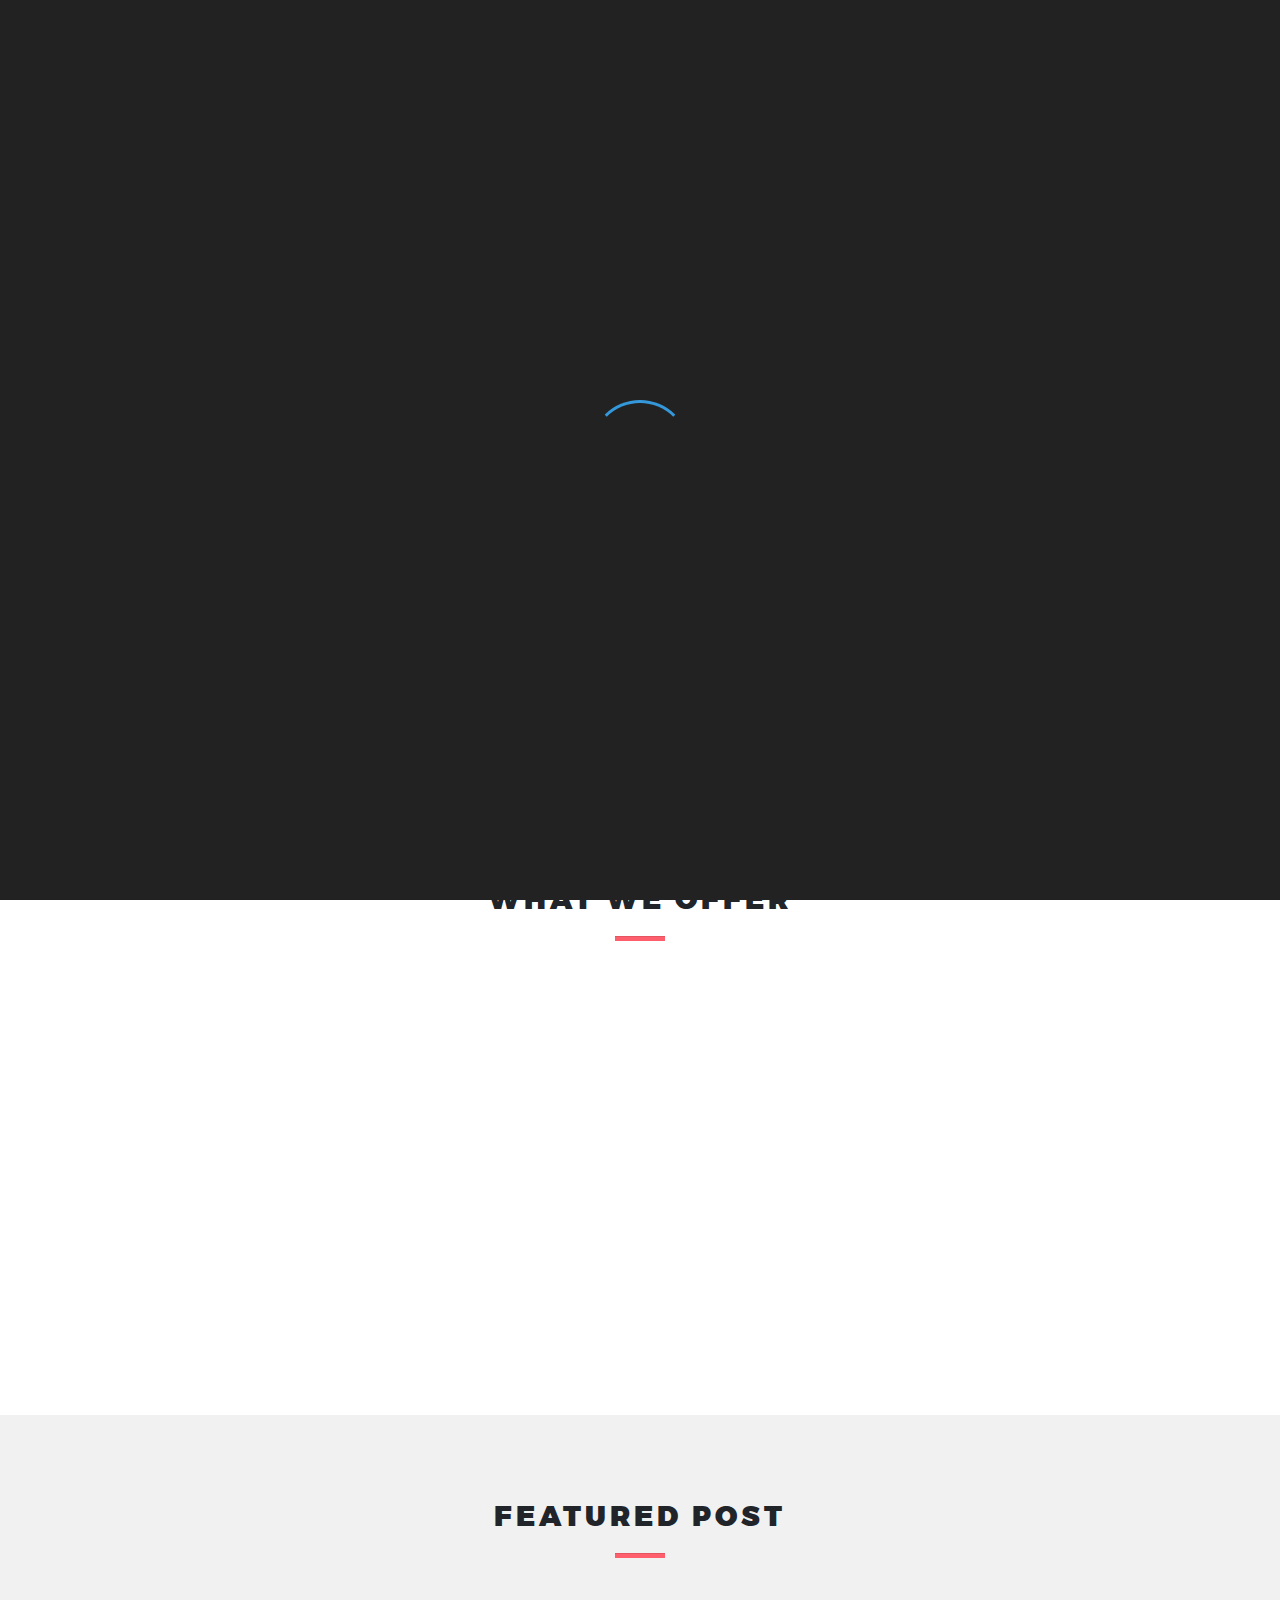
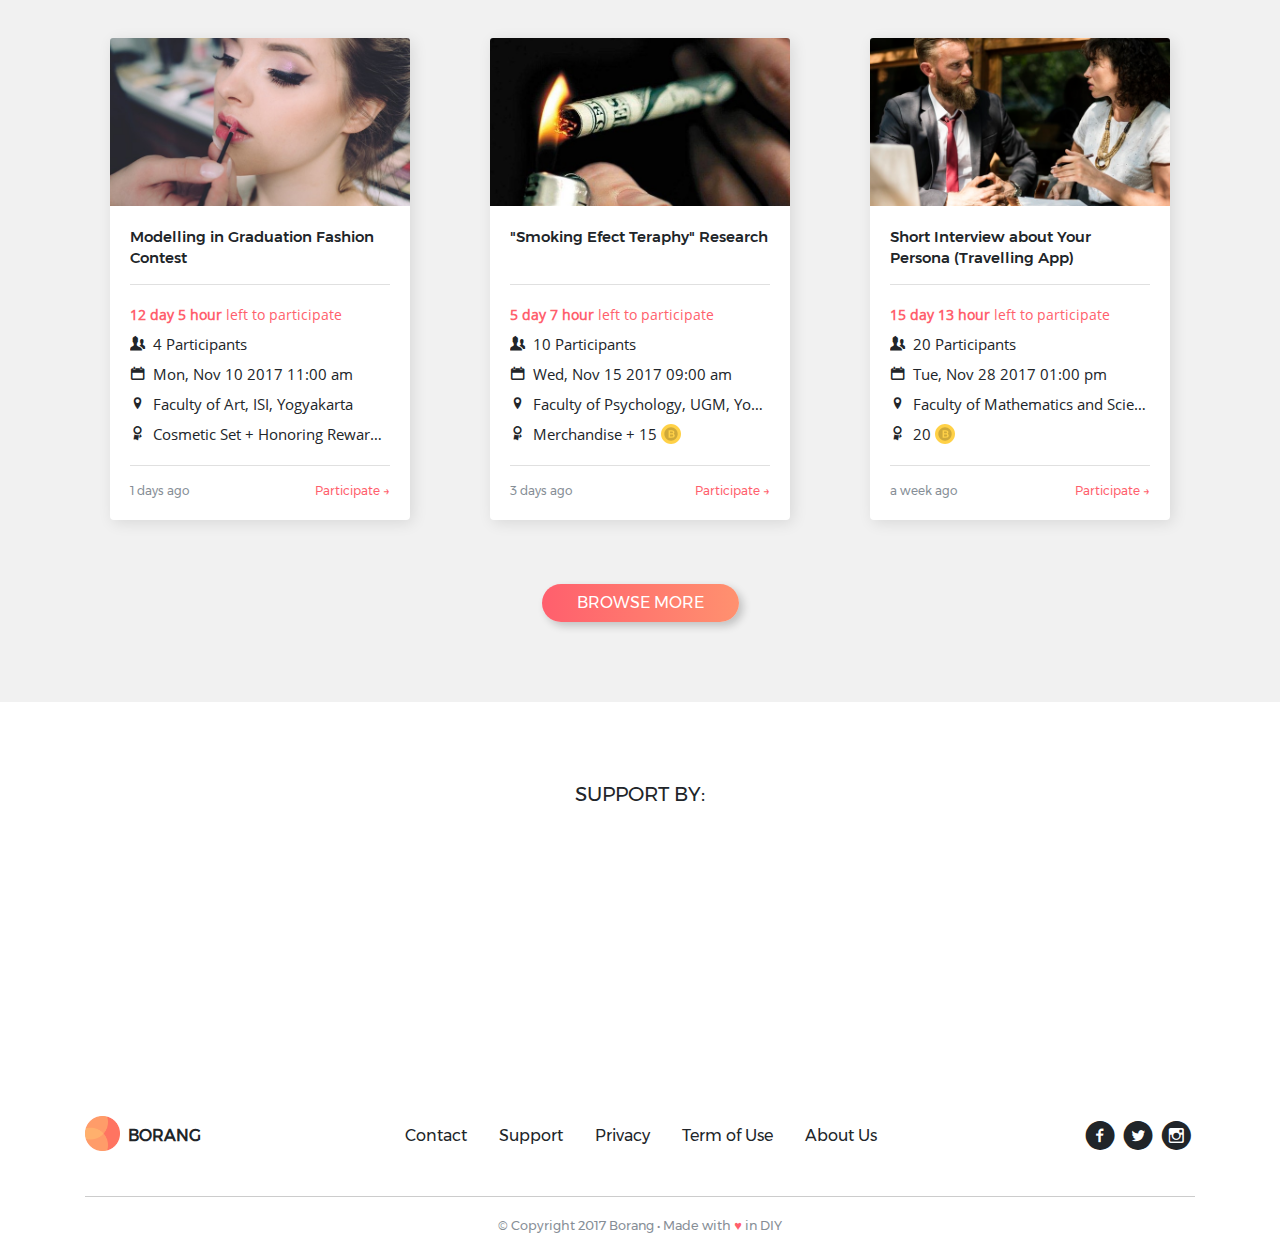
<file: index.html>
<!DOCTYPE html>
<html lang="en">

<head>
    <meta charset="UTF-8">
    <meta name="viewport" content="width=device-width, initial-scale=1.0">
    <meta http-equiv="X-UA-Compatible" content="ie=edge">
    <link rel="apple-touch-icon" sizes="60x60" href="assets/icon/apple-icon-60x60.png">
    <link rel="apple-touch-icon" sizes="120x120" href="assets/icon/apple-icon-120x120.png">
    <link rel="apple-touch-icon" sizes="180x180" href="assets/icon/apple-icon-180x180.png">
    <link rel="icon" type="image/png" sizes="192x192"  href="assets/icon/android-icon-192x192.png">
    <link rel="icon" type="image/png" sizes="32x32" href="assets/icon/favicon-32x32.png">
    <link rel="icon" type="image/png" sizes="96x96" href="assets/icon/favicon-96x96.png">
    <link rel="icon" type="image/png" sizes="16x16" href="assets/icon/favicon-16x16.png">
    <link rel="shortcut icon" href="assets/icon/favicon.ico">

    <!-- CSS -->
    <link rel="stylesheet" href="css/bootstrap.min.css">
    <link rel="stylesheet" href="css/entypo-plus.css">
    <link rel="stylesheet" href="css/style.css">
    <link rel="stylesheet" href="css/animate.css">
    <script src="https://ajax.aspnetcdn.com/ajax/modernizr/modernizr-2.7.2.js"></script>
    <noscript>
      <style media="screen">
        #preloader{
          display: none !important;
        }
      </style>
    </noscript>
    <title>Borang</title>
</head>

<body id="home">
    <!-- Preloader Screen -->
    <div id="preloader">
      <div class="loader"></div>
      <div class="loader-section section-left"></div>
      <div class="loader-section section-right"></div>
    </div>

    <!-- Navbar -->
    <nav id="navigation" class="navbar navbar-expand-md">
        <div class="container">
            <a class="navbar-brand" href="#">
                <img class="logoB d-inline-block align-top" width="auto" height="30" src="assets/logo_mono_negative_64.png" alt=""> Borang
            </a>
            <div class="collapsed" id="b-menu-wrapper">
                <ul class="navbar-nav ml-auto">
                    <li class="nav-item b-menu active  mr-md-2">
                        <a class="nav-link" href="#">Discover</a>
                    </li>
                    <li class="nav-item b-menu mr-md-2">
                        <a class="nav-link" href="#">Blog</a>
                    </li>
                    <li class="nav-item b-menu  mr-md-2">
                        <a class="nav-link" href="login.html">Login</a>
                    </li>
                    <li class="nav-item b-menu  mr-md-2">
                        <a class="nav-link" href="#">Sign up</a>
                    </li>
                </ul>
            </div>
            <button class="navbar-toggler" type="button" id="b-menu-toggler" data-target="#b-menu-wrapper">
              <span class="navbar-toggler-icon"></span>
            </button>
        </div>
    </nav>

    <!-- Header -->
    <header>
        <div class="container headline">
                    <h1 class="headtext">NEW DEFINITION OF <br class="d-none d-md-block"><span id="typing-line">FINDING PARTICIPANTS</span></h1>
                    <p class="subheadline">Borang is a platform that connects participants and people who need them.</p>
                    <a href="#" class="btn btn-grad">GET STARTED</a>
        </div>
    </header>

    <!-- section of offer -->
    <section class="offer">
        <div class="title-section">What We Offer</div>
        <hr class="bar-section">

        <div class="container my-5">
            <div class="row d-flex justify-content-center flex-wrap">
                <div class="col-md-6 col-sm-12 d-flex justify-content-center flex-wrap flex-lg-nowrap align-self-center b-anim"   >
                  <img src="assets/time.png" alt="" width="250" height="auto" class="mb-3 mr-3 align-self-center" class="offer-icon">
                  <div class="textOffer text-center text-lg-left  align-self-center">
                      <h4 class="offer-title">Get Participants On Time</h4>
                      <p>Borang lets you create posts about your needs for participants. You can also create a form on your post. Post and wait for them to come</p>
                      <a href="#" class="learn-more">learn more <span>&rarr;</span></a>
                  </div>
                </div>
                <div class="col-md-6 col-sm-12 d-flex justify-content-center flex-wrap flex-lg-nowrap  align-self-center b-anim "   >
                  <img src="assets/money.png" alt="" width="250" height="auto" class="mb-3 mr-3  align-self-center" class="offer-icon ">
                  <div class="textOffer text-center text-lg-left  align-self-center">
                      <h4 class="offer-title">Be a Participant and Get prizes</h4>
                      <p>By creating an account, you can participate in many events, research, and surveys. Complete it and get lots of interesting stuff</p>
                      <a href="#" class="learn-more">learn more <span>&rarr;</span></a>
                  </div>
                </div>
            </div>
        </div>
    </section>

    <!-- section of featured posts -->
    <section class="post-section">
        <div class="title-section">FEATURED POST</div>
        <hr class="bar-section">
        <div class="container">
            <div class="row">
                <div class="col-md-6 col-sm-12 col-lg-4">
                    <div class="card post mb-3 mr-md-0 mx-lg-auto" href="#">
                        <div class="post-head">
                            <img class="card-img-top post-img" src="assets/card1.jpg" alt="Card image cap">
                            <ul class="post-more-details">
                                <li class="detail-item  ml-3"><i class="icon-eye"></i> 14</li>
                                <li class="detail-item  ml-3"><i class="icon-users"></i> 1</li>
                                <li class="detail-item  ml-auto mr-3"><i class="icon-share-alternitive"></i></li>
                            </ul>
                        </div>
                        <div class="card-body">
                            <h5 class="card-title post-title">Modelling in Graduation Fashion Contest</h5>
                            <hr class="post-divider">
                            <small class="post-time-left"><strong>12 day 5 hour</strong> left to participate</small>
                            <ul class="list-unstyled post-details">
                                <li><i class="icon-users"></i>4 Participants</li>
                                <li><i class="icon-calendar"></i>Mon, Nov 10 2017 11:00 am</li>
                                <li><i class="icon-location-pin"></i>Faculty of Art, ISI, Yogyakarta</li>
                                <li><i class="icon-price-ribbon"></i>Cosmetic Set + Honoring Reward + 50 <span class="bicon-coin"></span></li>
                            </ul>
                            <hr class="post-divider">
                            <div class="d-flex flex-row justify-content-between">
                                <small class="text-muted">1 days ago</small>
                                <small class="text-muted"><a href="#">Participate &rarr;</a></small>
                            </div>
                        </div>
                    </div>
                </div>
                <div class="col-md-6 col-sm-12 col-lg-4"  >
                    <div class="card post mb-3 ml-md-0 mx-lg-auto" href="#">
                        <div class="post-head">
                            <img class="card-img-top post-img" src="assets/card2.jpg" alt="Card image cap">
                            <ul class="post-more-details">
                                <li class="detail-item  ml-3"><i class="icon-eye"></i> 45</li>
                                <li class="detail-item  ml-3"><i class="icon-users"></i> 5</li>
                                <li class="detail-item  ml-auto mr-3"><i class="icon-share-alternitive"></i></li>
                            </ul>
                        </div>
                        <div class="card-body">
                            <h5 class="card-title post-title">"Smoking Efect Teraphy" Research</h5>
                            <hr class="post-divider">
                            <small class="post-time-left"><strong>5 day 7 hour</strong> left to participate</small>
                            <ul class="list-unstyled post-details">
                                <li><i class="icon-users"></i>10 Participants</li>
                                <li><i class="icon-calendar"></i>Wed, Nov 15 2017 09:00 am</li>
                                <li><i class="icon-location-pin"></i>Faculty of Psychology, UGM, Yogyakarta</li>
                                <li><i class="icon-price-ribbon"></i>Merchandise + 15 <span class="bicon-coin"></span></li>
                            </ul>
                            <hr class="post-divider">
                            <div class="d-flex flex-row justify-content-between">
                                <small class="text-muted">3 days ago</small>
                                <small class="text-muted"><a href="#">Participate &rarr;</a></small>
                            </div>
                        </div>
                    </div>
                </div>
                <div class="col-md-12 col-sm-12 col-lg-4">
                    <div class="card post mb-3 mx-lg-auto" href="#">
                        <div class="post-head">
                            <img class="card-img-top post-img" src="assets/card3.jpg" alt="Card image cap">
                            <ul class="post-more-details">
                                <li class="detail-item  ml-3"><i class="icon-eye"></i> 40</li>
                                <li class="detail-item  ml-3"><i class="icon-users"></i> 16</li>
                                <li class="detail-item  ml-auto mr-3"><i class="icon-share-alternitive"></i></li>
                            </ul>
                        </div>
                        <div class="card-body">
                            <h5 class="card-title post-title">Short Interview about Your Persona (Travelling App)</h5>
                            <hr class="post-divider">
                            <small class="post-time-left"><strong>15 day 13 hour</strong> left to participate</small>
                            <ul class="list-unstyled post-details">
                                <li><i class="icon-users"></i>20 Participants</li>
                                <li><i class="icon-calendar"></i>Tue, Nov 28 2017 01:00 pm</li>
                                <li><i class="icon-location-pin"></i>Faculty of Mathematics and Science UGM, Yogyakarta</li>
                                <li><i class="icon-price-ribbon"></i>20 <span class="bicon-coin"></span></li>
                            </ul>
                            <hr class="post-divider">
                            <div class="d-flex flex-row justify-content-between">
                                <small class="text-muted">a week ago</small>
                                <small class="text-muted"><a href="#">Participate &rarr;</a></small>
                            </div>
                        </div>
                    </div>
                </div>
            </div>
            <div class="text-center mt-5">
                <a href="#" class="btn btn-grad">Browse More</a>
            </div>
        </div>
    </section>
    <!-- Supporter -->
    <section class="support">
      <div class="container">
        <h5 align="center" class="mb-5 text-uppercase">Support by:</h5>
        <div class="row">
          <div class="col-sm-6 col-xs-12 text-center text-md-right pr-md-5">
            <a href=""><img src="assets/logoIC.png" alt="logoIC" style="width:110px;padding-top:10x;" class="logo-support ml-a b-anim"  ></a>
          </div>
          <div class="col-sm-6 col-xs-12 text-center text-md-left pl-md-5">
            <a href=""><img src="assets/logoXproject.png" alt="logoX" style="width:150px;" class="logo-support mr-a b-anim "  ></a>
          </div>
        </div>
      </div>
    </section>

    <!-- footer -->
    <footer>
        <div class="container">
            <div class="footer-body d-flex flex-row justify-content-md-between justify-content-sm-center flex-wrap align-item-center align-content-between">
                <div class="footer-brand d-inline-flex flex-row align-item-center mx-auto ml-md-0">
                    <img src="assets/logo_64.png" alt="Logo Borang" height="35" class="mr-2">
                    <span>BORANG</span>
                </div>
                <ul class="footer-links d-inline-flex justify-content-center flex-wrap list-unstyled">
                    <li><a href="#">Contact</a></li>
                    <li><a href="#">Support</a></li>
                    <li><a href="#">Privacy</a></li>
                    <li><a href="#">Term of Use</a></li>
                    <li><a href="#">About Us</a></li>
                </ul>
                <div class="footer-social d-inline-flex flex-row align-item-center mx-auto mr-lg-0">
                    <a href="#"><i class="icon-facebook-with-circle"></i></a>
                    <a href="#"><i class="icon-twitter-with-circle"></i></a>
                    <a href="#"><i class="icon-instagram-with-circle"></i></a>
                </div>
            </div>
            <div class="footer-copy">
                <small class="text-muted">&copy; Copyright 2017 Borang &bullet; Made with <strong class="heart">&hearts;</strong> in DIY</small>
            </div>
        </div>
    </footer>
    <a href="#" class="back-top"><i class="icon-chevron-up"></i></a>

    <!-- Scripts -->
    <script src="js/jquery.min.js" charset="utf-8"></script>
    <script src="js/popper.js" charset="utf-8"></script>
    <script src="js/bootstrap.min.js" charset="utf-8"></script>
    <script src="js/typed.min.js" charset="utf-8"></script>
    <script src="js/borang.js" charset="utf-8"></script>
</body>

</html>
</file>
<file: css/entypo-plus.css>
@font-face {
	font-family: 'entypo-plus';
	src:url('../fonts/entypo-plus.eot?-w0y2sr');
	src:url('../fonts/entypo-plus.eot?#iefix-w0y2sr') format('embedded-opentype'),
		url('../fonts/entypo-plus.woff?-w0y2sr') format('woff'),
		url('../fonts/entypo-plus.ttf?-w0y2sr') format('truetype'),
		url('../fonts/entypo-plus.svg?-w0y2sr#entypo-plus') format('svg');
	font-weight: normal;
	font-style: normal;
}

[class^="icon-"], [class*=" icon-"] {
	font-family: 'entypo-plus';
	speak: none;
	font-style: normal;
	font-weight: normal;
	font-variant: normal;
	text-transform: none;
	line-height: 1;

	/* Better Font Rendering =========== */
	-webkit-font-smoothing: antialiased;
	-moz-osx-font-smoothing: grayscale;
}

.icon-add-to-list:before {
	content: "\e600";
}

.icon-add-user:before {
	content: "\e601";
}

.icon-address:before {
	content: "\e602";
}

.icon-adjust:before {
	content: "\e603";
}

.icon-air:before {
	content: "\e604";
}

.icon-aircraft-landing:before {
	content: "\e605";
}

.icon-aircraft-take-off:before {
	content: "\e606";
}

.icon-aircraft:before {
	content: "\e607";
}

.icon-align-bottom:before {
	content: "\e608";
}

.icon-align-horizontal-middle:before {
	content: "\e609";
}

.icon-align-left:before {
	content: "\e60a";
}

.icon-align-right:before {
	content: "\e60b";
}

.icon-align-top:before {
	content: "\e60c";
}

.icon-align-vertical-middle:before {
	content: "\e60d";
}

.icon-archive:before {
	content: "\e60e";
}

.icon-area-graph:before {
	content: "\e60f";
}

.icon-arrow-bold-down:before {
	content: "\e610";
}

.icon-arrow-bold-left:before {
	content: "\e611";
}

.icon-arrow-bold-right:before {
	content: "\e612";
}

.icon-arrow-bold-up:before {
	content: "\e613";
}

.icon-arrow-down:before {
	content: "\e614";
}

.icon-arrow-left:before {
	content: "\e615";
}

.icon-arrow-long-down:before {
	content: "\e616";
}

.icon-arrow-long-left:before {
	content: "\e617";
}

.icon-arrow-long-right:before {
	content: "\e618";
}

.icon-arrow-long-up:before {
	content: "\e619";
}

.icon-arrow-right:before {
	content: "\e61a";
}

.icon-arrow-up:before {
	content: "\e61b";
}

.icon-arrow-with-circle-down:before {
	content: "\e61c";
}

.icon-arrow-with-circle-left:before {
	content: "\e61d";
}

.icon-arrow-with-circle-right:before {
	content: "\e61e";
}

.icon-arrow-with-circle-up:before {
	content: "\e61f";
}

.icon-attachment:before {
	content: "\e620";
}

.icon-awareness-ribbon:before {
	content: "\e621";
}

.icon-back-in-time:before {
	content: "\e622";
}

.icon-back:before {
	content: "\e623";
}

.icon-bar-graph:before {
	content: "\e624";
}

.icon-battery:before {
	content: "\e625";
}

.icon-beamed-note:before {
	content: "\e626";
}

.icon-bell:before {
	content: "\e627";
}

.icon-blackboard:before {
	content: "\e628";
}

.icon-block:before {
	content: "\e629";
}

.icon-book:before {
	content: "\e62a";
}

.icon-bookmark:before {
	content: "\e62b";
}

.icon-bookmarks:before {
	content: "\e62c";
}

.icon-bowl:before {
	content: "\e62d";
}

.icon-box:before {
	content: "\e62e";
}

.icon-briefcase:before {
	content: "\e62f";
}

.icon-browser:before {
	content: "\e630";
}

.icon-brush:before {
	content: "\e631";
}

.icon-bucket:before {
	content: "\e632";
}

.icon-cake:before {
	content: "\e633";
}

.icon-calculator:before {
	content: "\e634";
}

.icon-calendar:before {
	content: "\e635";
}

.icon-camera:before {
	content: "\e636";
}

.icon-ccw:before {
	content: "\e637";
}

.icon-chat:before {
	content: "\e638";
}

.icon-check:before {
	content: "\e639";
}

.icon-chevron-down:before {
	content: "\e63a";
}

.icon-chevron-left:before {
	content: "\e63b";
}

.icon-chevron-right:before {
	content: "\e63c";
}

.icon-chevron-small-down:before {
	content: "\e63d";
}

.icon-chevron-small-left:before {
	content: "\e63e";
}

.icon-chevron-small-right:before {
	content: "\e63f";
}

.icon-chevron-small-up:before {
	content: "\e640";
}

.icon-chevron-thin-down:before {
	content: "\e641";
}

.icon-chevron-thin-left:before {
	content: "\e642";
}

.icon-chevron-thin-right:before {
	content: "\e643";
}

.icon-chevron-thin-up:before {
	content: "\e644";
}

.icon-chevron-up:before {
	content: "\e645";
}

.icon-chevron-with-circle-down:before {
	content: "\e646";
}

.icon-chevron-with-circle-left:before {
	content: "\e647";
}

.icon-chevron-with-circle-right:before {
	content: "\e648";
}

.icon-chevron-with-circle-up:before {
	content: "\e649";
}

.icon-circle-with-cross:before {
	content: "\e64a";
}

.icon-circle-with-minus:before {
	content: "\e64b";
}

.icon-circle-with-plus:before {
	content: "\e64c";
}

.icon-circle:before {
	content: "\e64d";
}

.icon-circular-graph:before {
	content: "\e64e";
}

.icon-clapperboard:before {
	content: "\e64f";
}

.icon-classic-computer:before {
	content: "\e650";
}

.icon-clipboard:before {
	content: "\e651";
}

.icon-clock:before {
	content: "\e652";
}

.icon-cloud:before {
	content: "\e653";
}

.icon-code:before {
	content: "\e654";
}

.icon-cog:before {
	content: "\e655";
}

.icon-colours:before {
	content: "\e656";
}

.icon-compass:before {
	content: "\e657";
}

.icon-controller-fast-backward:before {
	content: "\e658";
}

.icon-controller-fast-forward:before {
	content: "\e659";
}

.icon-controller-jump-to-start:before {
	content: "\e65a";
}

.icon-controller-next:before {
	content: "\e65b";
}

.icon-controller-paus:before {
	content: "\e65c";
}

.icon-controller-play:before {
	content: "\e65d";
}

.icon-controller-record:before {
	content: "\e65e";
}

.icon-controller-stop:before {
	content: "\e65f";
}

.icon-controller-volume:before {
	content: "\e660";
}

.icon-copy:before {
	content: "\e661";
}

.icon-creative-commons-attribution:before {
	content: "\e662";
}

.icon-creative-commons-noderivs:before {
	content: "\e663";
}

.icon-creative-commons-noncommercial-eu:before {
	content: "\e664";
}

.icon-creative-commons-noncommercial-us:before {
	content: "\e665";
}

.icon-creative-commons-public-domain:before {
	content: "\e666";
}

.icon-creative-commons-remix:before {
	content: "\e667";
}

.icon-creative-commons-share:before {
	content: "\e668";
}

.icon-creative-commons-sharealike:before {
	content: "\e669";
}

.icon-creative-commons:before {
	content: "\e66a";
}

.icon-credit-card:before {
	content: "\e66b";
}

.icon-credit:before {
	content: "\e66c";
}

.icon-cross:before {
	content: "\e66d";
}

.icon-cup:before {
	content: "\e66e";
}

.icon-cw:before {
	content: "\e66f";
}

.icon-cycle:before {
	content: "\e670";
}

.icon-database:before {
	content: "\e671";
}

.icon-dial-pad:before {
	content: "\e672";
}

.icon-direction:before {
	content: "\e673";
}

.icon-document-landscape:before {
	content: "\e674";
}

.icon-document:before {
	content: "\e675";
}

.icon-documents:before {
	content: "\e676";
}

.icon-dot-single:before {
	content: "\e677";
}

.icon-dots-three-horizontal:before {
	content: "\e678";
}

.icon-dots-three-vertical:before {
	content: "\e679";
}

.icon-dots-two-horizontal:before {
	content: "\e67a";
}

.icon-dots-two-vertical:before {
	content: "\e67b";
}

.icon-download:before {
	content: "\e67c";
}

.icon-drink:before {
	content: "\e67d";
}

.icon-drive:before {
	content: "\e67e";
}

.icon-drop:before {
	content: "\e67f";
}

.icon-edit:before {
	content: "\e680";
}

.icon-email:before {
	content: "\e681";
}

.icon-emoji-flirt:before {
	content: "\e682";
}

.icon-emoji-happy:before {
	content: "\e683";
}

.icon-emoji-neutral:before {
	content: "\e684";
}

.icon-emoji-sad:before {
	content: "\e685";
}

.icon-erase:before {
	content: "\e686";
}

.icon-eraser:before {
	content: "\e687";
}

.icon-export:before {
	content: "\e688";
}

.icon-eye-with-line:before {
	content: "\e689";
}

.icon-eye:before {
	content: "\e68a";
}

.icon-feather:before {
	content: "\e68b";
}

.icon-flag:before {
	content: "\e68c";
}

.icon-flash:before {
	content: "\e68d";
}

.icon-flashlight:before {
	content: "\e68e";
}

.icon-flat-brush:before {
	content: "\e68f";
}

.icon-flow-branch:before {
	content: "\e690";
}

.icon-flow-cascade:before {
	content: "\e691";
}

.icon-flow-line:before {
	content: "\e692";
}

.icon-flow-parallel:before {
	content: "\e693";
}

.icon-flow-tree:before {
	content: "\e694";
}

.icon-flower:before {
	content: "\e695";
}

.icon-folder-images:before {
	content: "\e696";
}

.icon-folder-music:before {
	content: "\e697";
}

.icon-folder-video:before {
	content: "\e698";
}

.icon-folder:before {
	content: "\e699";
}

.icon-forward:before {
	content: "\e69a";
}

.icon-funnel:before {
	content: "\e69b";
}

.icon-game-controller:before {
	content: "\e69c";
}

.icon-gauge:before {
	content: "\e69d";
}

.icon-globe:before {
	content: "\e69e";
}

.icon-graduation-cap:before {
	content: "\e69f";
}

.icon-grid:before {
	content: "\e6a0";
}

.icon-hair-cross:before {
	content: "\e6a1";
}

.icon-hand:before {
	content: "\e6a2";
}

.icon-heart-outlined:before {
	content: "\e6a3";
}

.icon-heart:before {
	content: "\e6a4";
}

.icon-help-with-circle:before {
	content: "\e6a5";
}

.icon-help:before {
	content: "\e6a6";
}

.icon-home:before {
	content: "\e6a7";
}

.icon-hour-glass:before {
	content: "\e6a8";
}

.icon-image-inverted:before {
	content: "\e6a9";
}

.icon-image:before {
	content: "\e6aa";
}

.icon-images:before {
	content: "\e6ab";
}

.icon-inbox:before {
	content: "\e6ac";
}

.icon-infinity:before {
	content: "\e6ad";
}

.icon-info-with-circle:before {
	content: "\e6ae";
}

.icon-info:before {
	content: "\e6af";
}

.icon-install:before {
	content: "\e6b0";
}

.icon-key:before {
	content: "\e6b1";
}

.icon-keyboard:before {
	content: "\e6b2";
}

.icon-lab-flask:before {
	content: "\e6b3";
}

.icon-landline:before {
	content: "\e6b4";
}

.icon-language:before {
	content: "\e6b5";
}

.icon-laptop:before {
	content: "\e6b6";
}

.icon-layers:before {
	content: "\e6b7";
}

.icon-leaf:before {
	content: "\e6b8";
}

.icon-level-down:before {
	content: "\e6b9";
}

.icon-level-up:before {
	content: "\e6ba";
}

.icon-lifebuoy:before {
	content: "\e6bb";
}

.icon-light-bulb:before {
	content: "\e6bc";
}

.icon-light-down:before {
	content: "\e6bd";
}

.icon-light-up:before {
	content: "\e6be";
}

.icon-line-graph:before {
	content: "\e6bf";
}

.icon-link:before {
	content: "\e6c0";
}

.icon-list:before {
	content: "\e6c1";
}

.icon-location-pin:before {
	content: "\e6c2";
}

.icon-location:before {
	content: "\e6c3";
}

.icon-lock-open:before {
	content: "\e6c4";
}

.icon-lock:before {
	content: "\e6c5";
}

.icon-log-out:before {
	content: "\e6c6";
}

.icon-login:before {
	content: "\e6c7";
}

.icon-loop:before {
	content: "\e6c8";
}

.icon-magnet:before {
	content: "\e6c9";
}

.icon-magnifying-glass:before {
	content: "\e6ca";
}

.icon-mail:before {
	content: "\e6cb";
}

.icon-man:before {
	content: "\e6cc";
}

.icon-map:before {
	content: "\e6cd";
}

.icon-mask:before {
	content: "\e6ce";
}

.icon-medal:before {
	content: "\e6cf";
}

.icon-megaphone:before {
	content: "\e6d0";
}

.icon-menu:before {
	content: "\e6d1";
}

.icon-merge:before {
	content: "\e6d2";
}

.icon-message:before {
	content: "\e6d3";
}

.icon-mic:before {
	content: "\e6d4";
}

.icon-minus:before {
	content: "\e6d5";
}

.icon-mobile:before {
	content: "\e6d6";
}

.icon-modern-mic:before {
	content: "\e6d7";
}

.icon-moon:before {
	content: "\e6d8";
}

.icon-mouse:before {
	content: "\e6d9";
}

.icon-music:before {
	content: "\e6da";
}

.icon-network:before {
	content: "\e6db";
}

.icon-new-message:before {
	content: "\e6dc";
}

.icon-new:before {
	content: "\e6dd";
}

.icon-news:before {
	content: "\e6de";
}

.icon-note:before {
	content: "\e6df";
}

.icon-notification:before {
	content: "\e6e0";
}

.icon-old-mobile:before {
	content: "\e6e1";
}

.icon-old-phone:before {
	content: "\e6e2";
}

.icon-open-book:before {
	content: "\e6e3";
}

.icon-palette:before {
	content: "\e6e4";
}

.icon-paper-plane:before {
	content: "\e6e5";
}

.icon-pencil:before {
	content: "\e6e6";
}

.icon-phone:before {
	content: "\e6e7";
}

.icon-pie-chart:before {
	content: "\e6e8";
}

.icon-pin:before {
	content: "\e6e9";
}

.icon-plus:before {
	content: "\e6ea";
}

.icon-popup:before {
	content: "\e6eb";
}

.icon-power-plug:before {
	content: "\e6ec";
}

.icon-price-ribbon:before {
	content: "\e6ed";
}

.icon-price-tag:before {
	content: "\e6ee";
}

.icon-print:before {
	content: "\e6ef";
}

.icon-progress-empty:before {
	content: "\e6f0";
}

.icon-progress-full:before {
	content: "\e6f1";
}

.icon-progress-one:before {
	content: "\e6f2";
}

.icon-progress-two:before {
	content: "\e6f3";
}

.icon-publish:before {
	content: "\e6f4";
}

.icon-quote:before {
	content: "\e6f5";
}

.icon-radio:before {
	content: "\e6f6";
}

.icon-remove-user:before {
	content: "\e6f7";
}

.icon-reply-all:before {
	content: "\e6f8";
}

.icon-reply:before {
	content: "\e6f9";
}

.icon-resize-100:before {
	content: "\e6fa";
}

.icon-resize-full-screen:before {
	content: "\e6fb";
}

.icon-retweet:before {
	content: "\e6fc";
}

.icon-rocket:before {
	content: "\e6fd";
}

.icon-round-brush:before {
	content: "\e6fe";
}

.icon-rss:before {
	content: "\e6ff";
}

.icon-ruler:before {
	content: "\e700";
}

.icon-save:before {
	content: "\e701";
}

.icon-scissors:before {
	content: "\e702";
}

.icon-select-arrows:before {
	content: "\e703";
}

.icon-share-alternitive:before {
	content: "\e704";
}

.icon-share:before {
	content: "\e705";
}

.icon-shareable:before {
	content: "\e706";
}

.icon-shield:before {
	content: "\e707";
}

.icon-shop:before {
	content: "\e708";
}

.icon-shopping-bag:before {
	content: "\e709";
}

.icon-shopping-basket:before {
	content: "\e70a";
}

.icon-shopping-cart:before {
	content: "\e70b";
}

.icon-shuffle:before {
	content: "\e70c";
}

.icon-signal:before {
	content: "\e70d";
}

.icon-sound-mix:before {
	content: "\e70e";
}

.icon-sound-mute:before {
	content: "\e70f";
}

.icon-sound:before {
	content: "\e710";
}

.icon-sports-club:before {
	content: "\e711";
}

.icon-spreadsheet:before {
	content: "\e712";
}

.icon-squared-cross:before {
	content: "\e713";
}

.icon-squared-minus:before {
	content: "\e714";
}

.icon-squared-plus:before {
	content: "\e715";
}

.icon-star-outlined:before {
	content: "\e716";
}

.icon-star:before {
	content: "\e717";
}

.icon-stopwatch:before {
	content: "\e718";
}

.icon-suitcase:before {
	content: "\e719";
}

.icon-swap:before {
	content: "\e71a";
}

.icon-sweden:before {
	content: "\e71b";
}

.icon-switch:before {
	content: "\e71c";
}

.icon-tablet:before {
	content: "\e71d";
}

.icon-tag:before {
	content: "\e71e";
}

.icon-text-document-inverted:before {
	content: "\e71f";
}

.icon-text-document:before {
	content: "\e720";
}

.icon-text:before {
	content: "\e721";
}

.icon-thermometer:before {
	content: "\e722";
}

.icon-thumbs-down:before {
	content: "\e723";
}

.icon-thumbs-up:before {
	content: "\e724";
}

.icon-thunder-cloud:before {
	content: "\e725";
}

.icon-ticket:before {
	content: "\e726";
}

.icon-time-slot:before {
	content: "\e727";
}

.icon-tools:before {
	content: "\e728";
}

.icon-traffic-cone:before {
	content: "\e729";
}

.icon-trash:before {
	content: "\e72a";
}

.icon-tree:before {
	content: "\e72b";
}

.icon-triangle-down:before {
	content: "\e72c";
}

.icon-triangle-left:before {
	content: "\e72d";
}

.icon-triangle-right:before {
	content: "\e72e";
}

.icon-triangle-up:before {
	content: "\e72f";
}

.icon-trophy:before {
	content: "\e730";
}

.icon-tv:before {
	content: "\e731";
}

.icon-typing:before {
	content: "\e732";
}

.icon-uninstall:before {
	content: "\e733";
}

.icon-unread:before {
	content: "\e734";
}

.icon-untag:before {
	content: "\e735";
}

.icon-upload-to-cloud:before {
	content: "\e736";
}

.icon-upload:before {
	content: "\e737";
}

.icon-user:before {
	content: "\e738";
}

.icon-users:before {
	content: "\e739";
}

.icon-v-card:before {
	content: "\e73a";
}

.icon-video:before {
	content: "\e73b";
}

.icon-vinyl:before {
	content: "\e73c";
}

.icon-voicemail:before {
	content: "\e73d";
}

.icon-wallet:before {
	content: "\e73e";
}

.icon-warning:before {
	content: "\e73f";
}

.icon-water:before {
	content: "\e740";
}

.icon-px-with-circle:before {
	content: "\e741";
}

.icon-px:before {
	content: "\e742";
}

.icon-basecamp:before {
	content: "\e743";
}

.icon-behance:before {
	content: "\e744";
}

.icon-creative-cloud:before {
	content: "\e745";
}

.icon-dribbble-with-circle:before {
	content: "\e746";
}

.icon-dribbble:before {
	content: "\e747";
}

.icon-dropbox:before {
	content: "\e748";
}

.icon-evernote:before {
	content: "\e749";
}

.icon-facebook-with-circle:before {
	content: "\e74a";
}

.icon-facebook:before {
	content: "\e74b";
}

.icon-flattr:before {
	content: "\e74c";
}

.icon-flickr-with-circle:before {
	content: "\e74d";
}

.icon-flickr:before {
	content: "\e74e";
}

.icon-foursquare:before {
	content: "\e74f";
}

.icon-github-with-circle:before {
	content: "\e750";
}

.icon-github:before {
	content: "\e751";
}

.icon-google-drive:before {
	content: "\e752";
}

.icon-google-hangouts:before {
	content: "\e753";
}

.icon-google-with-circle:before {
	content: "\e754";
}

.icon-google:before {
	content: "\e755";
}

.icon-grooveshark:before {
	content: "\e756";
}

.icon-icloud:before {
	content: "\e757";
}

.icon-instagram-with-circle:before {
	content: "\e758";
}

.icon-instagram:before {
	content: "\e759";
}

.icon-lastfm-with-circle:before {
	content: "\e75a";
}

.icon-lastfm:before {
	content: "\e75b";
}

.icon-linkedin-with-circle:before {
	content: "\e75c";
}

.icon-linkedin:before {
	content: "\e75d";
}

.icon-medium-with-circle:before {
	content: "\e75e";
}

.icon-medium:before {
	content: "\e75f";
}

.icon-mixi:before {
	content: "\e760";
}

.icon-onedrive:before {
	content: "\e761";
}

.icon-paypal:before {
	content: "\e762";
}

.icon-picasa:before {
	content: "\e763";
}

.icon-pinterest-with-circle:before {
	content: "\e764";
}

.icon-pinterest:before {
	content: "\e765";
}

.icon-qq-with-circle:before {
	content: "\e766";
}

.icon-qq:before {
	content: "\e767";
}

.icon-raft-with-circle:before {
	content: "\e768";
}

.icon-raft:before {
	content: "\e769";
}

.icon-rainbow:before {
	content: "\e76a";
}

.icon-rdio-with-circle:before {
	content: "\e76b";
}

.icon-rdio:before {
	content: "\e76c";
}

.icon-renren:before {
	content: "\e76d";
}

.icon-scribd:before {
	content: "\e76e";
}

.icon-sina-weibo:before {
	content: "\e76f";
}

.icon-skype-with-circle:before {
	content: "\e770";
}

.icon-skype:before {
	content: "\e771";
}

.icon-slideshare:before {
	content: "\e772";
}

.icon-smashing:before {
	content: "\e773";
}

.icon-soundcloud:before {
	content: "\e774";
}

.icon-spotify-with-circle:before {
	content: "\e775";
}

.icon-spotify:before {
	content: "\e776";
}

.icon-stumbleupon-with-circle:before {
	content: "\e777";
}

.icon-stumbleupon:before {
	content: "\e778";
}

.icon-swarm:before {
	content: "\e779";
}

.icon-tripadvisor:before {
	content: "\e77a";
}

.icon-tumblr-with-circle:before {
	content: "\e77b";
}

.icon-tumblr:before {
	content: "\e77c";
}

.icon-twitter-with-circle:before {
	content: "\e77d";
}

.icon-twitter:before {
	content: "\e77e";
}

.icon-vimeo-with-circle:before {
	content: "\e77f";
}

.icon-vimeo:before {
	content: "\e780";
}

.icon-vine-with-circle:before {
	content: "\e781";
}

.icon-vine:before {
	content: "\e782";
}

.icon-vk-alternitive:before {
	content: "\e783";
}

.icon-vk-with-circle:before {
	content: "\e784";
}

.icon-vk:before {
	content: "\e785";
}

.icon-xing-with-circle:before {
	content: "\e786";
}

.icon-xing:before {
	content: "\e787";
}

.icon-yelp:before {
	content: "\e788";
}

.icon-youko-with-circle:before {
	content: "\e789";
}

.icon-youko:before {
	content: "\e78a";
}

.icon-youtube-with-circle:before {
	content: "\e78b";
}

.icon-youtube:before {
	content: "\e78c";
}
</file>
<file: css/style.css>
/* primary color: #ff5f6d */
/* secondary color: #ffc371 */



@import "fonts.css";

/* UNIVERSAL STYLES */

body{
  background-color: #fff;
  font-family: "Montserrat";
}
a{
  color: #ff5f6d;
}
.btn{
  padding: 7px 35px;
  border-radius:25px;
  background-color: #ccc;
  border: none;
}
.btn-grad{
  background: #ff5f6d;
  background: -webkit-linear-gradient(left, #ff5f6d, #ffc371);
  background: -o-linear-gradient(right, #ff5f6d, #ffc371);
  background: -moz-linear-gradient(right, #ff5f6d, #ffc371);
  background: linear-gradient(to right, #ff5f6d, #ffc371);
  -webkit-background-size: 100% 150%;
  background-size: 200%;
  color: #fff;
  text-transform: uppercase;
  -webkit-box-shadow: 4px 4px 8px rgba(0, 0, 0, 0.2);
  box-shadow: 4px 4px 8px rgba(0, 0, 0, 0.2);
  transition: background .5s;
}
.btn-grad:hover{
  color: #fff;
  background-position: 75%;
  transition: background .5s;
}
.btn-grad:active,.btn-grad:focus{
  background-color: #ffc371;
  border: none;
  box-shadow: none;
}
.back-top{
  width: 40px;
  height: 40px;
  line-height: 40px;
  text-align: center;
  border-radius: 50%;
  background-color: #222;
  position: fixed;
  bottom: 15px;
  right: 15px;
  visibility: hidden;
  opacity: 0;
  -webkit-transition: .2s;
  -o-transition: .2s;
  transition: .2s;
}
.back-top:hover{
  text-decoration: none;
}
.back-top.visible{
  visibility: visible;
  opacity: 1;
  transition: .3s;
  -webkit-transition: .2s;
  -o-transition: .2s;
  transition: .2s;
}

/* UNIVERSAL SECTION */
section,.section{
  padding-top: 5rem;
  padding-bottom: 5rem;
}

.title-section{
  text-transform: uppercase;
  text-align: center;
  font-size: 28px;
  letter-spacing: 4px;
  font-family: 'M-bold';
}

.bar-section{
  text-align: center;
  font-weight: 900;
  width: 50px;
  height: 4px;
  background:#ff5f6d;
  margin-bottom: 5rem;
}

/* UNIVERSAL END */

/* PRELOADER */
@keyframes loader-spin {
  0%{
    -webkit-transform: rotate(0deg);
    -ms-transform: rotate(0deg);
    transform: rotate(0deg);
  }
  100%{
    -webkit-transform: rotate(360deg);
    -ms-transform: rotate(360deg);
    transform: rotate(360deg);
  }
}
#preloader{
  position: fixed;
  top: 0;left: 0;
  width: 100%;
  height: 100%;
  z-index: 1000;
  display: flex;
  justify-content: center;
  align-items: center;
}

#preloader .loader{
  display: block;
  width: 100px;
  height: 100px;
  border-radius: 50%;
  border: 3px solid transparent;
  border-top-color: #3498db;
  z-index: 1001;
  -webkit-box-sizing: border-box;
  box-sizing: border-box;
  -webkit-animation: loader-spin 1s linear infinite;
  animation: loader-spin 1s linear infinite;
}
#preloader .loader-section{
    position: fixed;
    top: 0;
    width: 51%;
    height: 100%;
    background-color: #222;
    z-index: 1000;
}
#preloader .loader-section.section-left{
  left: 0;
}
#preloader .loader-section.section-right{
  right: 0;
}
#preloader.done .loader-section.section-left{
  -webkit-transform: translateX(-100%);
  -ms-transform: translateX(-100%);
  transform: translateX(-100%);
}
#preloader.done .loader-section.section-right{
  -webkit-transform: translateX(100%);
  -ms-transform: translateX(100%);
  transform: translateX(100%);
}
#preloader.done .loader{
  opacity: 0;
  -webkit-transition: all .3s ease-out;
  -o-transition: all .3s ease-out;
  transition: all .3s ease-out;
}
#preloader.done{
  visibility: hidden;
  -webkit-transform: translateY(-100%);
  -ms-transform: translateY(-100%);
  transform: translateY(-100%);
  -webkit-transition: all .3s .6s ease-out;
  -o-transition: all .3s .6s ease-out;
  transition: all .3s .6s ease-out;
}
#preloader .loader-section.section-right,
#preloader .loader-section.section-left{
  -webkit-transition: all .3s ease-out;
  -o-transition: all .3s ease-out;
  transition: all .3s ease-out;
}

/* PRELOADER END */

/* NAVIGATION */

nav#navigation .container{
  border-bottom: 1px solid rgba(255,255,255,0.3);
  height: 70px;
}

.navbar-brand, .navbar-nav .nav-link{
  font-family: 'M-Light';
  font-size: 15px;
  opacity: 1;
  text-transform: uppercase;
  color: #ffffff;
}

.navbar-brand{
  font-family: 'M-medium';
  letter-spacing: 3px;
  font-size: 20px;
}
.navbar-brand:hover{
  color: #fff;
}
.navbar{
  height: 70px;
  z-index: 999;
  position: absolute;
  left: 0;
  right: 0;
}
.navbar-toggler-icon{
  background: url('data:image/svg+xml;utf8,<svg xmlns="http://www.w3.org/2000/svg" xmlns:xlink="http://www.w3.org/1999/xlink" style="isolation:isolate" viewBox="0 0 30 30" width="30" height="30"><defs><clipPath id="hum"><rect width="30" height="30"/></clipPath></defs><g clip-path="url(%23hum)"><path id="hum1" d="M 4.225 14 L 25.775 14 C 26.451 14 27 14.448 27 15 L 27 15 C 27 15.552 26.451 16 25.775 16 L 4.225 16 C 3.549 16 3 15.552 3 15 L 3 15 C 3 14.448 3.549 14 4.225 14 Z" style="stroke:none;fill:%23ffffff;stroke-miterlimit:10;"/><path id="hum2" d="M 4 6.5 L 26 6.5 C 26.552 6.5 27 6.948 27 7.5 L 27 7.5 C 27 8.052 26.552 8.5 26 8.5 L 4 8.5 C 3.448 8.5 3 8.052 3 7.5 L 3 7.5 C 3 6.948 3.448 6.5 4 6.5 Z" style="stroke:none;fill:%23ffffff;stroke-miterlimit:10;"/><path id="hum3" d="M 4.225 21.5 L 25.775 21.5 C 26.451 21.5 27 21.948 27 22.5 L 27 22.5 C 27 23.052 26.451 23.5 25.775 23.5 L 4.225 23.5 C 3.549 23.5 3 23.052 3 22.5 L 3 22.5 C 3 21.948 3.549 21.5 4.225 21.5 Z" style="stroke:none;fill:%23ffffff;stroke-miterlimit:10;"/></g></svg>');
  transition: background 0.3s;
}
/*HEADER*/

header{
  width: 100%;
  height: 800px;
  background:  url('../assets/wave.png'),url('../assets/gradien.png'),url('../assets/background1.jpg');
  background-position:bottom center;
  background-attachment:scroll;
  background-repeat: no-repeat;
  background-size: 100%,cover,cover;
  overflow-x: hidden;
}

.headtext{
  font-family: 'M-bold';
  letter-spacing: 6px;
  color: #fff;
  line-height:1.25em;
}

.headline{
  position: relative;
  top: 250px;
  text-align: left;
  text-transform:uppercase;
}

.subheadline{
  text-transform: none;
  color: #fff;
}

/* OFFER SECTION */

section.offer{
  background-color: #fff;
  margin-top: -2px;
}

.textOffer{
  font-family: 'Open Sans';
  margin-bottom: 15px;
  padding-right: 10px;
  padding-left: 10px;
}

.textOffer .offer-title{
  font-family: 'M-medium';
  text-transform: uppercase;
  font-size: 18px;
  margin-bottom: 1em;
  color: #ff5f6d;
}

.learn-more{
  color: inherit;
  letter-spacing: 2px;
  font-family: 'M-medium';
  font-size: 14px;
  text-transform: uppercase;
}
.learn-more span{
  font-size: 1.5em;
}

/* FEATURED POST SECTION */

.post-section{
  background-color: #f1f1f1;
}
.post{
  -webkit-box-shadow: 3px 3px 15px rgba(0,0,0,0.1);
  box-shadow: 3px 3px 15px rgba(0,0,0,0.1);
  border: none;
  font-size: 15px;
  transition: transform .2s;
  width: 300px;
  margin-right: auto;margin-left: auto;
}
div.post:hover .post-more-details{
  opacity: 1;
  transition: opacity .2s;
}
.post-title{
  font-family: 'M-medium';
  font-size: 15px;
  line-height: 21px;
  height: 42px;
  overflow: hidden;
}
.post-img{
  height: 168px;
  object-fit: cover;
}
.post-head{
  position: relative;
  height: 168px;
  overflow: hidden;
}
.post-details li{
  width: 100%;
  white-space: nowrap;
  overflow: hidden;
  -ms-text-overflow: ellipsis;
  text-overflow: ellipsis;
}
.post-details i{
  margin-right: 0.5rem;
}
.post-more-details{
  position: absolute;
  margin-bottom: 0;
  padding-left: 0;
  height: 100%;
  bottom: 0;
  left: 0;
  width: 100%;
  background: -webkit-linear-gradient(top, rgba(0, 0, 0, 0), rgba(0, 0, 0, 0.6));
  background: -o-linear-gradient(bottom, rgba(0, 0, 0, 0), rgba(0, 0, 0, 0.6));
  background: -moz-linear-gradient(bottom, rgba(0, 0, 0, 0), rgba(0, 0, 0, 0.6));
  background: linear-gradient(to bottom, rgba(0, 0, 0, 0), rgba(0, 0, 0, 0.6));
  list-style: none;
  display: flex;
  justify-content: flex-start;
  flex-direction: row;
  align-items: flex-end;
  opacity: 0;
  transition: opacity .2s;
}
.post-more-details .detail-item{
  color: #fff;
  padding-bottom: 5px;
}
.post-time-left{
  color: #ff5f6d;
  font-size: 14px;
}
.post-time-left,.post-details{
  line-height: 2em;
  font-family: 'Open Sans';
}
.post-divider{
  border-top: 1px solid #e0e0e0;
}
.bicon-coin{
  width: 20px;
  height: 20px;
  position: relative;
  margin-left: 4px;
}
.bicon-coin:after{
  content: '';
  display: inline-block;
  position: absolute;
  top: 0;
  left: 0;
  height: 20px;
  width: 20px;
  background: url('data:image/svg+xml;utf8,<svg xmlns="http://www.w3.org/2000/svg" xmlns:xlink="http://www.w3.org/1999/xlink" style="isolation:isolate" viewBox="0 0 20 20" width="20" height="20"><defs><clipPath id="_clipPath_bDHE2z43SN7RHLUD2RTSqzV533lBlSPu"><rect width="20" height="20"/></clipPath></defs><g clip-path="url(%23_clipPath_bDHE2z43SN7RHLUD2RTSqzV533lBlSPu)"><path d=" M 0 10 C 0 4.481 4.481 0 10 0 C 15.519 0 20 4.481 20 10 C 20 15.519 15.519 20 10 20 C 4.481 20 0 15.519 0 10 Z " fill="rgb(255,209,71)"/><path d=" M 3.333 10 C 3.333 6.321 6.321 3.333 10 3.333 C 13.679 3.333 16.667 6.321 16.667 10 C 16.667 13.679 13.679 16.667 10 16.667 C 6.321 16.667 3.333 13.679 3.333 10 Z " fill="rgb(207,169,58)"/><path d=" M 7.595 13.667 L 7.595 6.333 L 10.527 6.333 L 10.527 6.333 Q 11.397 6.333 11.825 6.406 L 11.825 6.406 L 11.825 6.406 Q 12.252 6.478 12.59 6.709 L 12.59 6.709 L 12.59 6.709 Q 12.928 6.939 13.153 7.321 L 13.153 7.321 L 13.153 7.321 Q 13.378 7.704 13.378 8.179 L 13.378 8.179 L 13.378 8.179 Q 13.378 8.694 13.1 9.125 L 13.1 9.125 L 13.1 9.125 Q 12.823 9.555 12.347 9.77 L 12.347 9.77 L 12.347 9.77 Q 13.018 9.965 13.378 10.435 L 13.378 10.435 L 13.378 10.435 Q 13.738 10.905 13.738 11.541 L 13.738 11.541 L 13.738 11.541 Q 13.738 12.041 13.505 12.514 L 13.505 12.514 L 13.505 12.514 Q 13.273 12.986 12.87 13.269 L 12.87 13.269 L 12.87 13.269 Q 12.467 13.552 11.877 13.617 L 11.877 13.617 L 11.877 13.617 Q 11.507 13.657 10.091 13.667 L 10.091 13.667 L 7.595 13.667 Z  M 9.926 7.554 L 9.076 7.554 L 9.076 9.25 L 10.046 9.25 L 10.046 9.25 Q 10.912 9.25 11.122 9.225 L 11.122 9.225 L 11.122 9.225 Q 11.502 9.18 11.72 8.962 L 11.72 8.962 L 11.72 8.962 Q 11.937 8.744 11.937 8.389 L 11.937 8.389 L 11.937 8.389 Q 11.937 8.049 11.75 7.837 L 11.75 7.837 L 11.75 7.837 Q 11.562 7.624 11.192 7.579 L 11.192 7.579 L 11.192 7.579 Q 10.972 7.554 9.926 7.554 L 9.926 7.554 Z  M 10.271 10.47 L 9.076 10.47 L 9.076 12.431 L 10.447 12.431 L 10.447 12.431 Q 11.247 12.431 11.462 12.386 L 11.462 12.386 L 11.462 12.386 Q 11.792 12.326 12 12.093 L 12 12.093 L 12 12.093 Q 12.207 11.861 12.207 11.471 L 12.207 11.471 L 12.207 11.471 Q 12.207 11.141 12.047 10.91 L 12.047 10.91 L 12.047 10.91 Q 11.887 10.68 11.585 10.575 L 11.585 10.575 L 11.585 10.575 Q 11.282 10.47 10.271 10.47 L 10.271 10.47 Z " fill-rule="evenodd" fill="rgb(255,209,71)"/></g></svg>');
}

/* SUPPORT */
.support-title{
  font-family: 'Montserrat';
}
.logo-support{
  -webkit-filter:greyscale(100%);
  filter: grayscale(100%);
  -webkit-transition: 0.2s all;
  -webkit-transition-delay: 0.2s;
  transition: 0.2s all;
  transition-delay: 0.2s;
}
.logo-support:hover,.logo-support:focus{
  -webkit-filter:greyscale(0%);
  filter: grayscale(0%);
  -webkit-transition-delay: 0s;
  transition-delay: 0s;
}


/* FOOTER */

.footer-body{
  padding: 2rem 0;
  border-bottom: 1px solid rgba(0 , 0, 0, 0.2);
  line-height: 40px;
}
.footer-brand{
  text-transform: uppercase;
  font-weight: bold;
}
.footer-links{
  margin-bottom: 0;
}
ul.footer-links li{
  margin-left: 1rem;
  margin-right: 1rem;
}
ul.footer-links li a,
.footer-social a{
  color: inherit;
}
.footer-copy{
  padding: 1rem 0;
  text-align: center;
}
.footer-social i:before{
  font-size: 30px;
  line-height: 40px;
  margin-left: 4px;
  margin-right: 4px;
}
.footer-body a:hover{
  text-decoration: none;
  color: #ff5f6d;
}
footer .heart{
  color: #ff5f6d;
}

/* LOGIN PAGE*/

#login{
  background-image: url('../assets/gradien.png'),url('../assets/background2.jpg');
  background-position: top;
  background-repeat: no-repeat;
  background-size: cover;
  display: flex;
  height: 100vh;
  align-items: center;
  justify-content: center;
}

#login .card.login{
  width: 100%;
  border: none;
  padding: 1rem;
}
#login .card.login .borang-brand{
  font-size: 20px;
  font-weight: 800;
  letter-spacing: 3px;
}
#login .card.login .borang-logo{
  background-image: url('../assets/logo_300.png');
  width: 50px;
  height: 50px;
  background-size: 50px;
  display: inline-block;
  background-size: cover;
  border-radius: 50%;
  -webkit-box-sizing: border-box;
  box-sizing: border-box;
}

#login .card.login .form-group input{
  border-radius: 0;
  border: none;
  border-bottom: 1px solid #e0e0e0;
  margin-bottom: 1rem;
  -webkit-box-sizing: border-box;
  box-sizing: border-box;
}
#login .card.login .form-group input:focus{
  outline: none;
  -webkit-box-shadow: none;
  box-shadow: none;
}

#login .btn-login{
  cursor: pointer;
  width: 100%;
}
#login #login-form{
  font-size: 15px;
}
#login #login-form input.error{
  border-bottom-color: rgb(255, 38, 38);
}
#login #password-eye{
  position: absolute;
  top: 0;
  right: 0;
  line-height: 2em;
  background-color: rgba(0, 0, 0, 0);
  border: none;
}
#login #login-form .checkbox{
  font-size: 13px;
  line-height: 1rem;
  margin-bottom: 1rem;
}
#login .forgot-password{
  display: block;
  margin-bottom: 8px;
}
#b-menu-toggler.opened{
  position: fixed;
  right: 15px;
  top: 15px;
}
#b-menu-toggler.opened .navbar-toggler-icon{
  background: url('data:image/svg+xml;utf8,<svg xmlns="http://www.w3.org/2000/svg" xmlns:xlink="http://www.w3.org/1999/xlink" style="isolation:isolate" viewBox="0 0 30 30" width="30" height="30"><defs><clipPath id="_clipPath_ziEn1zRSLRls6xdpcY6oEyRswcKsF57x"><rect width="30" height="30"/></clipPath></defs><g clip-path="url(%23_clipPath_ziEn1zRSLRls6xdpcY6oEyRswcKsF57x)"><path d=" M 15 13.586 L 8.088 6.674 C 7.61 6.196 6.905 6.124 6.515 6.515 C 6.124 6.905 6.196 7.61 6.674 8.088 L 13.586 15 L 6.674 21.912 C 6.196 22.39 6.124 23.095 6.515 23.485 C 6.905 23.876 7.61 23.804 8.088 23.326 L 15 16.414 L 21.912 23.326 C 22.39 23.804 23.095 23.876 23.485 23.485 C 23.876 23.095 23.804 22.39 23.326 21.912 L 16.414 15 L 23.326 8.088 C 23.804 7.61 23.876 6.905 23.485 6.515 C 23.095 6.124 22.39 6.196 21.912 6.674 L 15 13.586 Z " fill="rgb(255,255,255)"/></g></svg>');
  transition: background 0.3s;
}
#b-menu-toggler:focus{
  outline: none;
}
#b-menu-wrapper.show .nav-link:hover{
  color: #ff5f6d;
  font-weight: bold;
}


/* ==================== RESPONSIVE STYLES ======================*/

@media screen and (max-width:469px){
    .headline{
        top: 160px;
    }
    header h1{
        font-size: 30px;
    }
}
@media screen and (min-width:768px) {
  .b-menu:after{
    content: '';
    display: block;
    position: relative;
    bottom: -15px;
    width: 100%;
    -webkit-transform: scaleX(0);
    -ms-transform: scaleX(0);
    transform: scaleX(0);
    transition: transform 0.2s;
    height: 2px;
    border-radius: 1px;
    background-color: #fff;
  }
  .b-menu:hover:after{
    -webkit-transform: scaleX(1);
    -ms-transform: scaleX(1);
    transform: scaleX(1);
    transition: transform 0.2s;
  }
  .headtext{
    height: 2.75em;
  }
  .subheadline{
    width: 600px;
  }
  .offer-icon{
    width: 250px;
    height: 250px;
  }
  #login .card.login{
    width: 350px;
  }
}
@media screen and (max-width:767px) {

  #b-menu-wrapper{
    position: fixed;
    width: 100%;
    height: 100%;
    left: 0;
    top: 0;
    background-color: rgba(0, 0, 0, 1);
    display: flex;
    align-items: center;
    visibility: hidden;
    opacity: 0;
    transition: .5s;
  }
  #b-menu-wrapper.show{
    visibility: visible;
    opacity: 1;
    transition: .5s;
  }
  #b-menu-wrapper .navbar-nav{
    margin-right: auto !important;
    text-align: center;
  }
  .headtext{
    height: 5em;
  }
}
@media screen and (max-width:575px) {
  header{
    height: 600px;
  }
  header .headtext{
    font-size: 1.6rem;
  }
  .title-section{
    font-size: 1.4rem;
  }
  .card.post{
    width: 100%;
    max-width: 300px;
    min-width: 290px;
  }
  header{
    background-size: 160%,cover,cover;
  }
}
@media screen and (min-width:576px){
  #login .card.login .borang-logo{
    background-size: 95px;
    width: 100px;
    height: 100px;
    position: absolute;
    top: -50px;
    left: 0;
    right: 0;
    margin: auto;
    border: 5px solid #fff;
  }
}
@media screen and (max-width:336px) {
  #login .card.login{
    position: fixed;
    top: 0;
    bottom: 0;left: 0;right: 0;
  }
}
.revealOnScroll { opacity: 0; }
</file>
